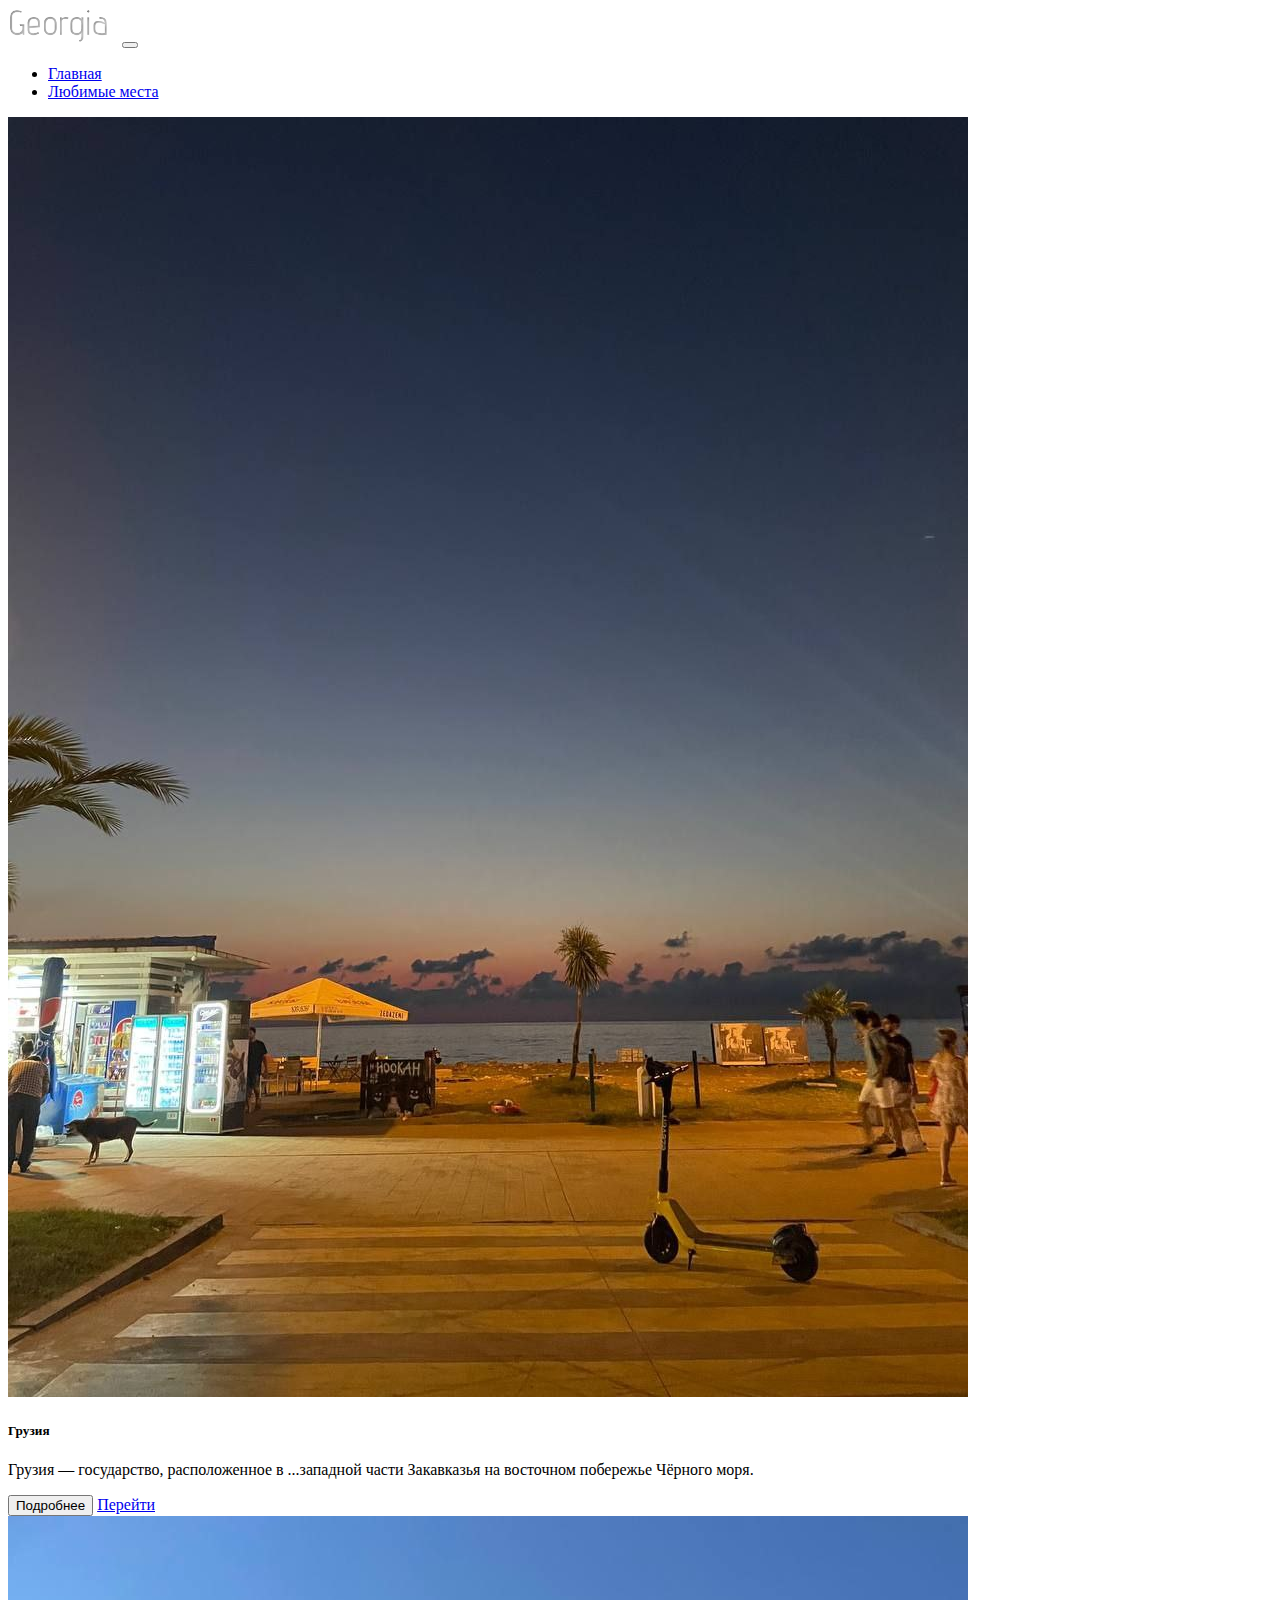
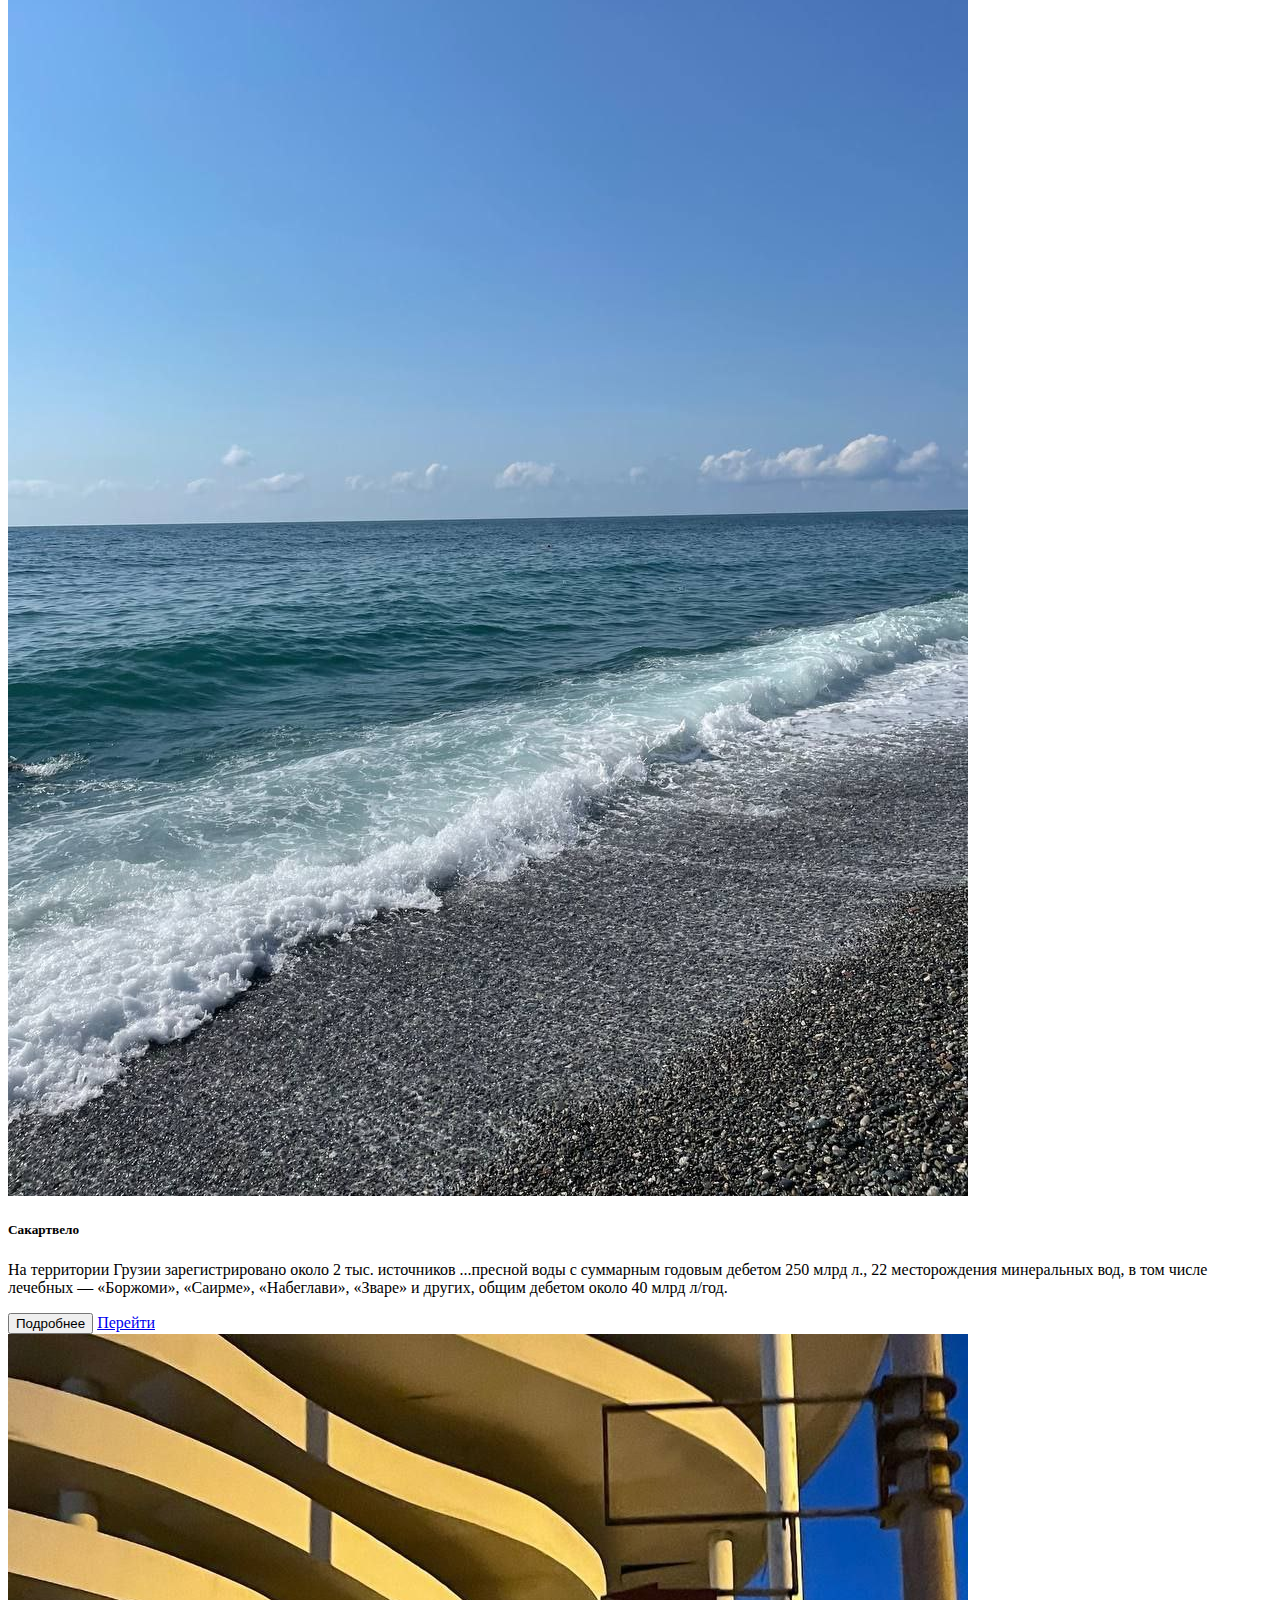
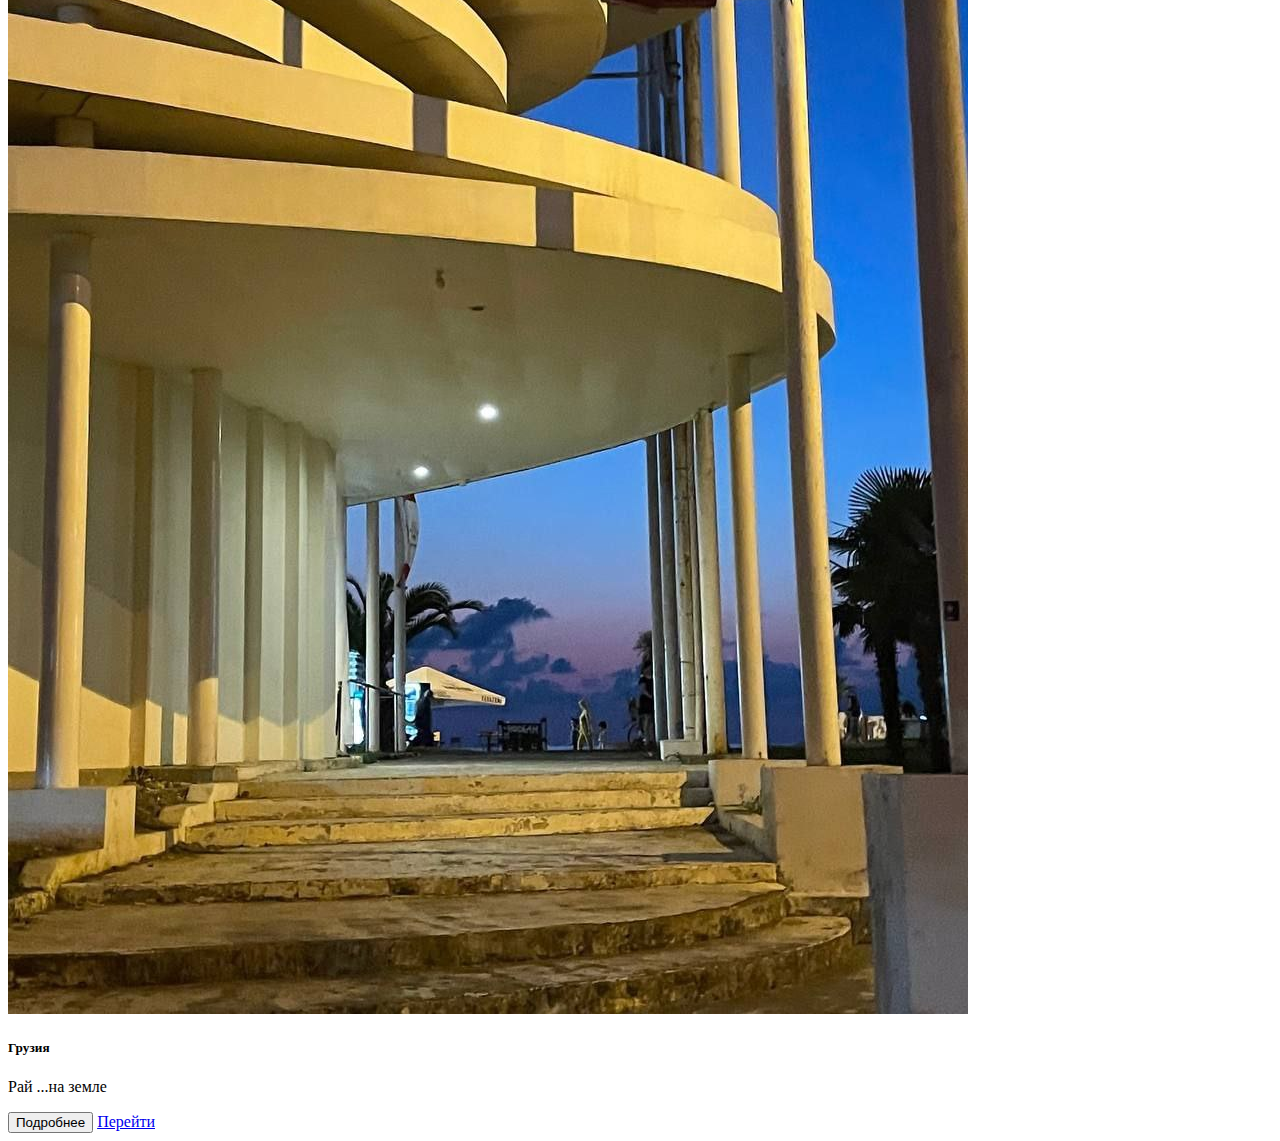
<file: places.html>
<!DOCTYPE html>
<html lang="en">
<head>
    <meta charset="UTF-8">
    <meta name="viewport" content="width=device-width, init ial-scale=1.0">
    <title>My Favourite Places</title>
    <link rel="stylesheet" href="css/style.css">
    <link rel="shortcut icon" href="img/photo_2023-08-09_09-40-20.jpg" type="image/x-icon">
    <script src="https://objectone.ru/wp-includes/js/jquery/jquery.js"></script>
    <link href="https://cdn.jsdelivr.net/npm/bootstrap@5.3.1/dist/css/bootstrap.min.css" rel="stylesheet" integrity="sha384-4bw+/aepP/YC94hEpVNVgiZdgIC5+VKNBQNGCHeKRQN+PtmoHDEXuppvnDJzQIu9" crossorigin="anonymous">
    <script src="https://cdn.jsdelivr.net/npm/bootstrap@5.3.1/dist/js/bootstrap.bundle.min.js" integrity="sha384-HwwvtgBNo3bZJJLYd8oVXjrBZt8cqVSpeBNS5n7C8IVInixGAoxmnlMuBnhbgrkm" crossorigin="anonymous"></script>
</head>
<body>
    <nav class="navbar navbar-expand-lg navbar-dark bg-dark">
        <div class="container">
          <a class="navbar-brand" href="#"><img src="img/Georgia.png" alt="" width="100px" class="logo"></a>
          <button class="navbar-toggler" type="button" data-bs-toggle="collapse" data-bs-target="#navbarNav" aria-controls="navbarNav" aria-expanded="false" aria-label="Toggle navigation">
            <span class="navbar-toggler-icon"></span>
          </button>
          <div class="collapse navbar-collapse" id="navbarNav">
            <ul class="navbar-nav">
              <li class="nav-item">
                <a class="nav-link" aria-current="page" href="index.html" target="_self">Главная</a>
              </li>
              <li class="nav-item">
                <a class="nav-link  active" href="#" target="#">Любимые места</a>
              </li>
            </ul>
          </div>
        </div>
    </nav>

    <div class="container my-5 text_hide_wrap">
        <div class="row row-cols-1 row-cols-md-3 row-col-lg-3 g-5">
            <div class="col">
                <div class="card">
                    <img src="img/photo_2023-08-09_09-40-11.jpg" class="card-img-top" alt="...">
                    <div class="card-body">
                    <h5 class="card-title">Грузия</h5>
                    <p class="card-text post-text">Грузия — государство, расположенное в <span class="dots"> ...</span><span class="more">западной части Закавказья на восточном побережье Чёрного моря.</span></p>
                    <button class="btn btn-warning">Подробнее</button> 
                    <a href="#" class="btn btn-primary">Перейти</a>
                    </div>
                </div>
            </div>
            <div class="col">
                <div class="card">
                    <img src="img/photo_2023-08-09_09-40-20.jpg" class="card-img-top" alt="...">
                    <div class="card-body">
                    <h5 class="card-title">Сакартвело</h5>
                    <p class="card-text">На территории Грузии зарегистрировано около 2 тыс. источников <span class="dots"> ...</span><span class="more">пресной воды с суммарным годовым дебетом 250 млрд л., 22 месторождения минеральных вод, в том числе лечебных — «Боржоми», «Саирме», «Набеглави», «Зваре» и других, общим дебетом около 40 млрд л/год.</span></p>
                    <button class="btn btn-warning">Подробнее</button> 
                    <a href="#" class="btn btn-primary">Перейти</a>
                    </div>
                </div>
            </div>
            <div class="col">
                <div class="card">
                    <img src="img/photo_2023-08-09_09-40-28.jpg" class="card-img-top" alt="...">
                    <div class="card-body">
                    <h5 class="card-title">Грузия</h5>
                    <p class="card-text">Рай <span class="dots"> ...</span><span class="more">на земле</span></p>
                    <button class="btn btn-warning">Подробнее</button> 
                    <a href="#" class="btn btn-primary">Перейти</a>
                    </div>
                </div>
            </div>
        </div>
    </div>
    <script src="js/main.js"></script>
		
</body>
</html>
</file>
<file: css/style.css>
#more {
    display: none;
}
.navbar-brand {
    margin-right: 10px;
}
.rounder-img {
    border-radius: 200px;
    box-shadow: 0 0 10px rgba(0,0,0,0.15);
    padding: 0.6em;
    margin-bottom: 1em;
}
</file>
